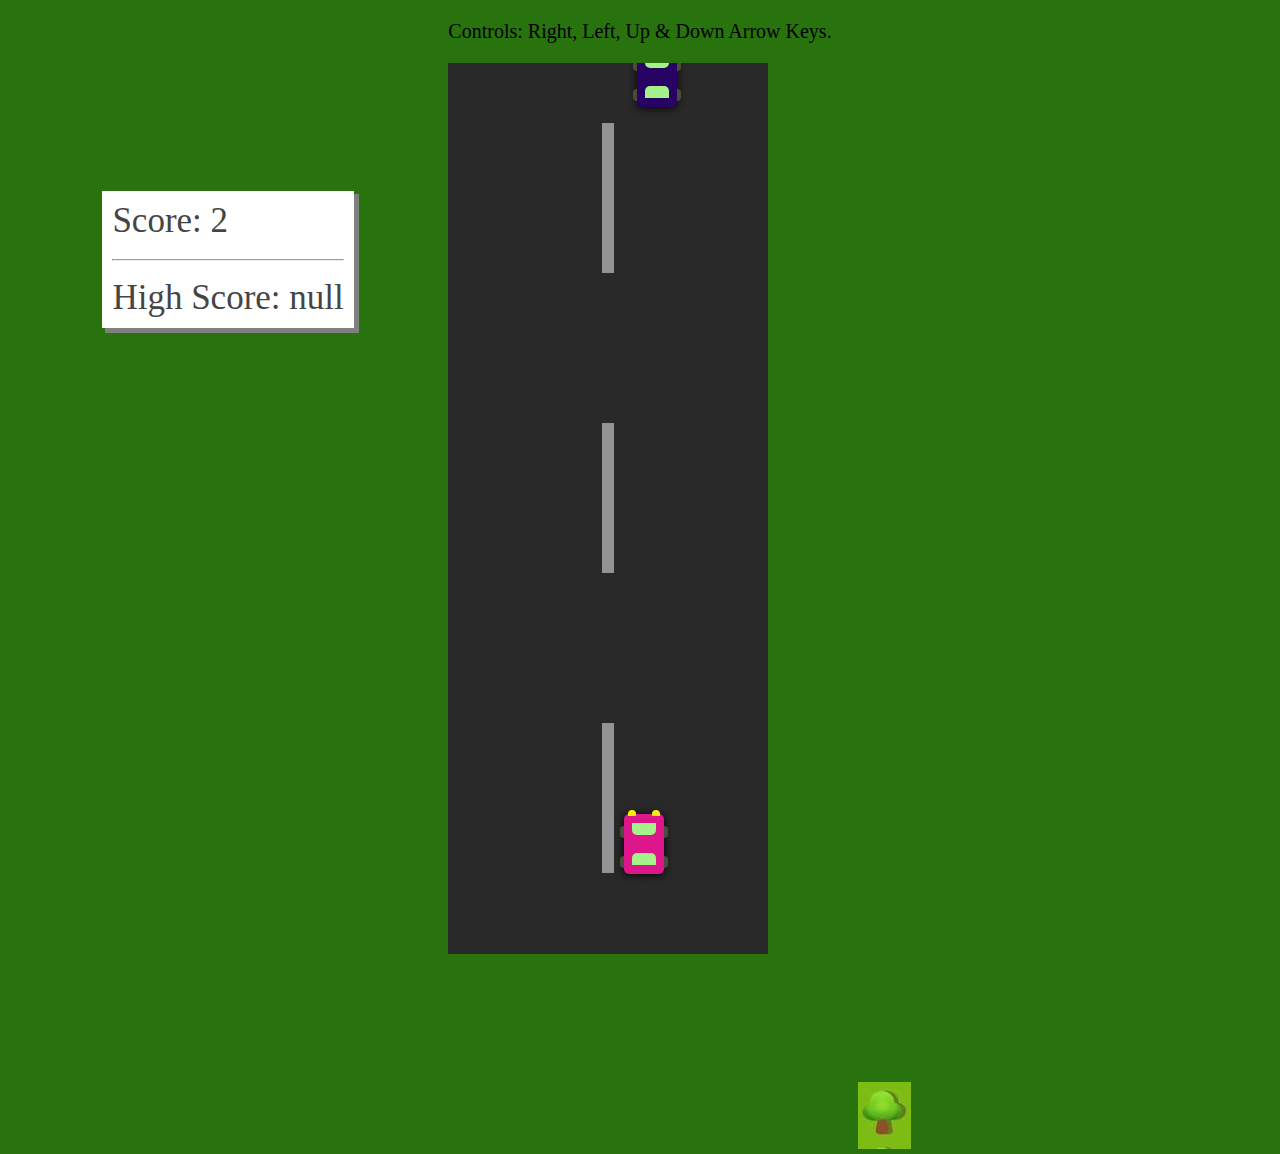
<file: index.html>
<!DOCTYPE html>
<html lang="en">
<!--(1) Let's first start our discussion with html file -->
<head>
    <meta charset="UTF-8">

<!--(2) In the title, we have traffic racer   -->
    <title>Traffic racer</title>
<!--(3) We have also linked the css file with our html file -->
    <link href="style.css" rel="stylesheet" />
<!--(4) I have also included the font fontlibrary link -->
    <link rel="stylesheet" media="screen" href="https://fontlibrary.org/face/waltograph" type="text/css"/>
  </head>
<!--(6) Now, Let's discuss the body section of our html page -->
<body>
<!--(7) We have a divsion below -->
    <div id="help">
        <p>Controls: Right, Left, Up & Down Arrow Keys.</p>
    </div>
<!--(8) We have a score span  -->
    <div id="score_div">
        Score: <span id="score">0</span>
        <br>
        <hr>
        High Score: <span id="high_score">0</span>
    </div>
<!--(9) We have a container -->
    <div id="container">
<!--(10) We have three lines on the center of the road with different ids but same class "line" -->
        <div id="line_1" class="line"></div>
        <div id="line_2" class="line"></div>
        <div id="line_3" class="line"></div>
<!--(11) The div with id car is our car i.e. (the player's car) -->
        <div id="car" class="car">
<!--(12) We have different divs inside this car div like front glass, back glass, front tyre on left side of the car, front
         tyre on right side of the car, back tyre on left side of teh car, back tyre on right side of the car and we also have two
         headlights -->
            <div class="f_glass"></div>
            <div class="b_glass"></div>
            <div class="f_light_l"></div>
            <div class="f_light_r"></div>
            <div class="f_tyre_l"></div>
            <div class="f_tyre_r"></div>
            <div class="b_tyre_l"></div>
            <div class="b_tyre_r"></div>
        </div>
<!--(13) Next we have car 1, car 2 and car 3, which are the opponent cars in the game with different ids -->
        <div id="car_1" class="car">
            <div class="f_glass"></div>
            <div class="b_glass"></div>
            <div class="f_light_l"></div>
            <div class="f_light_r"></div>
            <div class="f_tyre_l"></div>
            <div class="f_tyre_r"></div>
            <div class="b_tyre_l"></div>
            <div class="b_tyre_r"></div>
        </div>
        <div id="car_2" class="car">
            <div class="f_glass"></div>
            <div class="b_glass"></div>
            <div class="f_light_l"></div>
            <div class="f_light_r"></div>
            <div class="f_tyre_l"></div>
            <div class="f_tyre_r"></div>
            <div class="b_tyre_l"></div>
            <div class="b_tyre_r"></div>
        </div>
        <div id="car_3" class="car">
            <div class="f_glass"></div>
            <div class="b_glass"></div>
            <div class="f_light_l"></div>
            <div class="f_light_r"></div>
            <div class="f_tyre_l"></div>
            <div class="f_tyre_r"></div>
            <div class="b_tyre_l"></div>
            <div class="b_tyre_r"></div>



        </div>
<!--(14) Next we have a restart div with a button -->
        <div id="restart_div">
<!--(15) when we press the restart, the game will restart -->
            <button id="restart">
                Restart<br>
                <hr>
                <small class="small_text">(Press Enter)</small>
            </button>
        </div>



    </div>
<!--(16) If we scroll down in the html page, we can find a tree and for that the corresponding code is below -->
<!--(17) That's all about html file. Now let's discuss the css file -->
    <div id="tree">
      <img id="tree1" src="tree.jpg" alt="">
    </div>


<!--(5) If we scroll down untill here, we can observe that we have already included the jQuery library and the javascript file -->

    <script src="jquery.min.js"></script>
    <script src="script.js"></script>

</body>

</html>
</file>
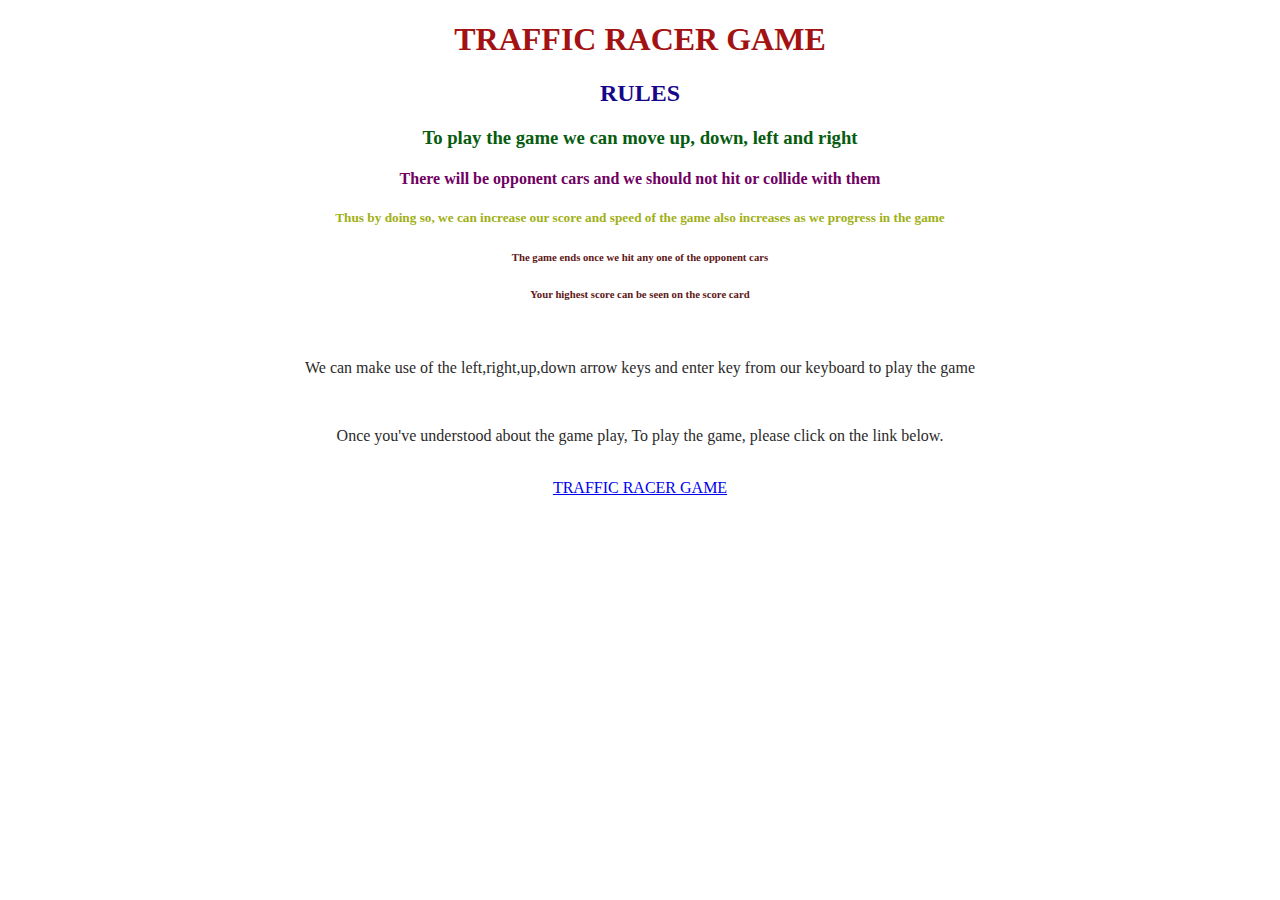
<file: traffic_racer_game.html>
<!DOCTYPE html>
<html lang="en" dir="ltr">

  <head>
    <meta charset="utf-8">
    <title>TRAFFIC RACER GAME</title>

    <link rel="stylesheet" href="traffic_racer_game.css">
  </head>
  <body>
    <h1>TRAFFIC RACER GAME</h1>

    <h2>RULES</h2>

    <h3>To play the game we can move up, down, left and right</h3>

    <h4> There will be opponent cars and we should not hit or collide with them</h4>

    <h5>Thus by doing so, we can increase our score and speed of the game also increases as we progress in the game</h5>

    <h6>The game ends once we hit any one of the opponent cars</h6>

    <h6>Your highest score can be seen on the score card</h6>
    <br>

    <p>We can make use of the left,right,up,down arrow keys and enter key from our keyboard to play the game</p>
    <br>

    <p>Once you've understood about the game play, To play the game, please click on the link below.</p>
    <br>

    <a href="index.html">TRAFFIC RACER GAME</a>

  </body>
</html>
</file>
<file: style.css>
/*(1) For teh body section, we have a height, Width, margin, background clolr, and a font family */
body {
    height: 100%;
    width: 100%;
    margin: 0;
    background-color: #28730d;
    font-family: 'WaltographRegular';
   font-weight: normal;
   font-style: normal;
   font-size: 20px;

}

/*(2) For the container, we have posotion, height, width, margin-top, background color and overflow */
#container{
    position: relative;
    height: 99vh;
    width: 25%;
    left: 35%;
    margin-top: 20px;;
    background-color: #292929;
    overflow: hidden;
}

/*(3) We have a common class line with position, height, width, margin-left and a background color */
.line{
    position: absolute;
    height: 150px;
    width: 4%;
    margin-left: 48%;
    background-color: rgba(255,255,255,0.5);

/*(4) For each line 1, line 2 and line 3, for positioning, we have given line 1 a top of -150 pixels
        line 2 a top of 50 pixels and for line 3a top of 450 pixels */
}
#line_1{
    top: -150px;
}
#line_2{
    top: 150px;
}
#line_3{
    top: 450px;
}

/*(5) Similarly, we have a common class 'car' containing position, height, width, border-radius and box-shadow  */
.car{
    position: absolute;
    height: 60px;
    width: 40px;
    border-radius: 5px;
    box-shadow: 0px 1px 8px 0px black;
}

/*(6) This is our car or the player's car and we are setting the bottom as 9%, left as 55% and the background color is a hexcode  */
#car{
    bottom: 9%;
    left: 55%;
    background-color: #de168b;
}

/*(7) Here we are specifying styles for the front glass of the cars */
.f_glass{
    position: absolute;
    height: 20%;
    width: 60%;
    margin-left: 20%;
    top: 15%;
    border-radius: 0px 0px 5px 5px;
    background-color: #a6f28a;
}

/*(8) We are now giving styles for the back glass of the cars */
.b_glass{
    position: absolute;
    height: 20%;
    width: 60%;
    margin-left: 20%;
    bottom: 15%;
    border-radius: 5px 5px 0px 0px;
    background-color: #a6f28a;
}

/*(9) Similarly, we are now mentioning different styles for the headlights of the cars on both left and right sides*/
.f_light_l{
    position: absolute;
    height: 10%;
    width: 20%;
    margin-left: 10%;
    top: -6%;
    border-radius: 5px 5px 0px 0px;
    background-color: #faed00;
}
.f_light_r{
    position: absolute;
    height: 10%;
    width: 20%;
    margin-left: 70%;
    top: -6%;
    border-radius: 5px 5px 0px 0px;
    background-color: #faed00;
}

/*(10) Now we have our front left tyre and it's styling below */
.f_tyre_l{
    position: absolute;
    height: 20%;
    width: 10%;
    background-color: #4d4c3c;
    top: 20%;
    left: -10%;
    border-radius: 5px 0px 0px 5px;
}

/*(11) Similarly, we have our front right tyre and it's styling below */
.f_tyre_r{
    position: absolute;
    height: 20%;
    width: 10%;
    background-color: #4d4c3c;
    top: 20%;
    left: 100%;
    border-radius: 0px 5px 5px 0px;
}

/*(12) Now, we need to add style to back side left tyre of the car */
.b_tyre_l{
    position: absolute;
    height: 20%;
    width: 10%;
    background-color: #4d4c3c;
    top: 70%;
    left: -10%;
    border-radius: 5px 0px 0px 5px;
}

/*(13) Likewise, we have the back right tyre */
.b_tyre_r{
    position: absolute;
    height: 20%;
    width: 10%;
    background-color: #4d4c3c;
    top: 70%;
    left: 100%;
    border-radius: 0px 5px 5px 0px;
}

/*(14) We now have to style those three opponent cars
       starting with car 1*/

/*(15) For car 1, top is -100 pixels, left is 50% and the background color is a hexcode */

/*(16) Initially, at the beginning or start of the game, we don't want those three opponent cars to be present near our
        player's car    */

/*(17) For this purpose, we are setting different top values for each car */

/*(18)  So, for car 1, top is -100 pixels */
#car_1{
    top: -100px;
    left: 59%;
    background-color: #270463;
}

/*(19) For car 2, top is -200 pixels */
#car_2{
    top: -200px;
    left: 33%;
    background-color: #270463;
}

/*(20) For car 3, top is -350 pixels and left is 44% */
#car_3{
    top: -350px;
    left: 44%;
    background-color: #270463;
}

/*(21) We have a seperate div for restart called restart_div wherein we are declaring postion, height, width, background color
        color, font-family, text align and finally display */
#restart_div {
    position: absolute;
    height: 100%;
    width: 100%;
    background-color: #292929;
    color: white;
    font-family: sans-serif;
    font-size: 40px;
    text-align: center;
    display: none;
}

/*(22) We now have the restart button */
#restart {
    border: none;
    padding: 25px;
    color: white;
    background-color: #0d8278;
    font-size: 30px;
    margin-top: 30%;
    font-family: 'WaltographRegular';
   font-weight: normal;
   font-style: normal;
}

/*(23) Inside the restart button, we have a small text and we will style it too*/
.small_text{
    font-size: 15px;
}

/*(24) we shall style the score_div also */
#score_div{
    position: absolute;
    margin-top: 10%;
    margin-left: 8%;
    font-size: 35px;
    background-color: white;
    color: #454545;
    padding: 10px;
    box-shadow: 4px 4px 0px 1px #808080;
}

/*(25) If we observe on the very top of the html page, we can find help or tips to play the game and it's corresponding styling
         is shown below  */
#help{
	text-align: center;
}

/*(26) Finally, on the extreme bottom right corner of our html file or webpage, we can observe that we have a tree and
       it's corrsponding styling is given below */
#tree{
  position: static;
  margin-top: 10%;
  margin-left: 67%;
}

/*(27) That was all about CSS File, now let's talk about javascript file */
</file>
<file: traffic_racer_game.css>
body{
  text-align: center;
}

h1{
  color: #a31212;
}

h2{
  color: #17068a;
}

h3{
  color: #065c10;
}

h4{
  color: #700163;
}

h5{
  color: #a0b015;
}

h6{
  color: #5e1717;
}

p{
  color: #2b2a2a;
}
</file>
